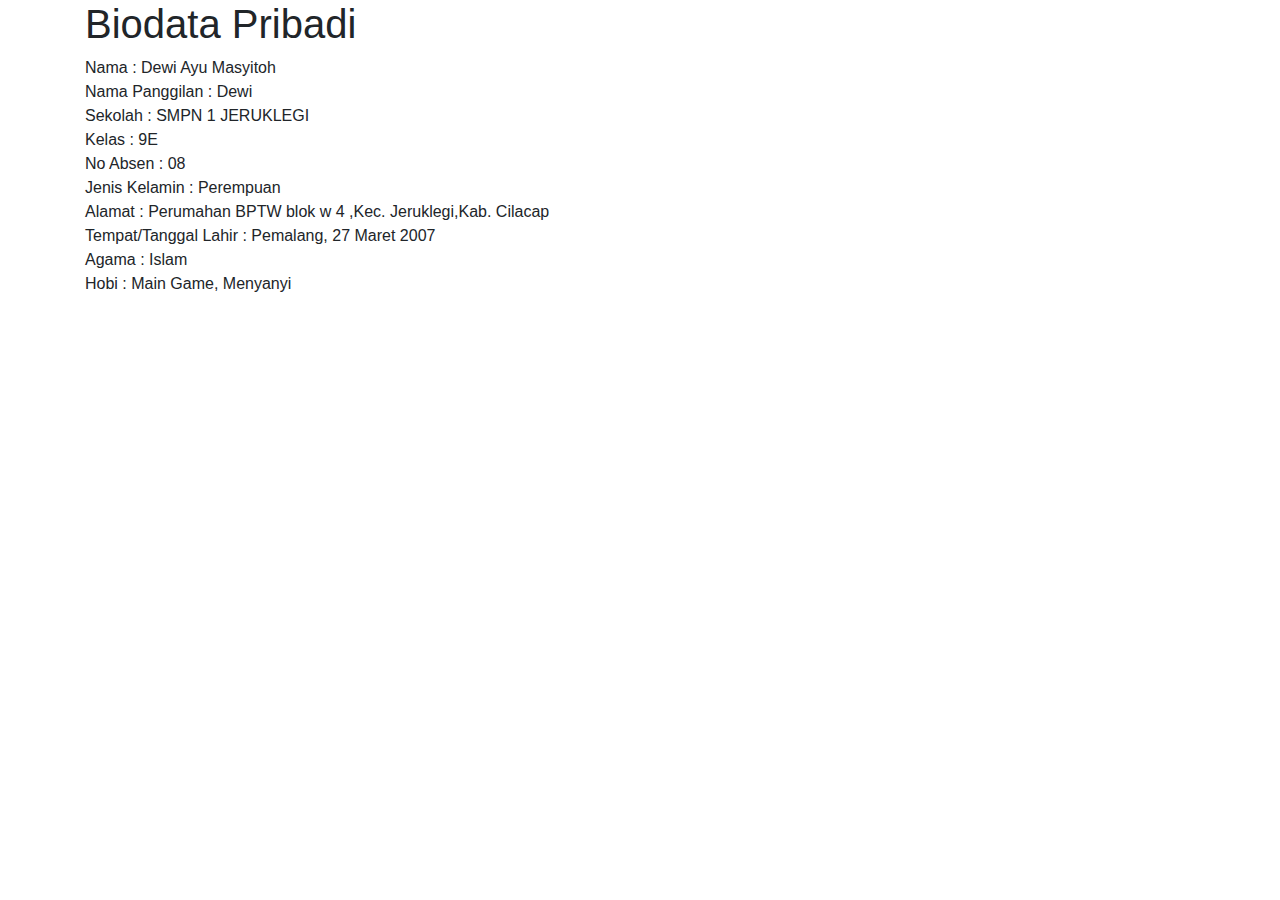
<file: dewi1.html>
<!DOCTYPE html>
<html>
<head>
   <meta charset="utf-8">
   <meta http-equiv="X-UA-Compatible" content="IE=edge">
   <meta name="viewport" content="width=device-width, initial-scale=1">
   
   <title>Project 1 - Dewi Ayu Masyitoh</title>
   
   <link rel="stylesheet" href="css/bootstrap.css">
</head>
<body>
   <div class="container">
		<h1>Biodata Pribadi</h1>
		Nama : Dewi Ayu Masyitoh
		<br>
		Nama Panggilan : Dewi
		<br>
		Sekolah : SMPN 1 JERUKLEGI
		<br>
		Kelas : 9E
		<br>
		No Absen : 08
		<br>
		Jenis Kelamin : Perempuan
		<br>
		Alamat : Perumahan BPTW blok w 4 ,Kec. Jeruklegi,Kab. Cilacap
		<br>
		Tempat/Tanggal Lahir : Pemalang, 27 Maret 2007
		<br>
		Agama : Islam
		<br>
		Hobi : Main Game, Menyanyi
   </div>
</body>
</html>
</file>
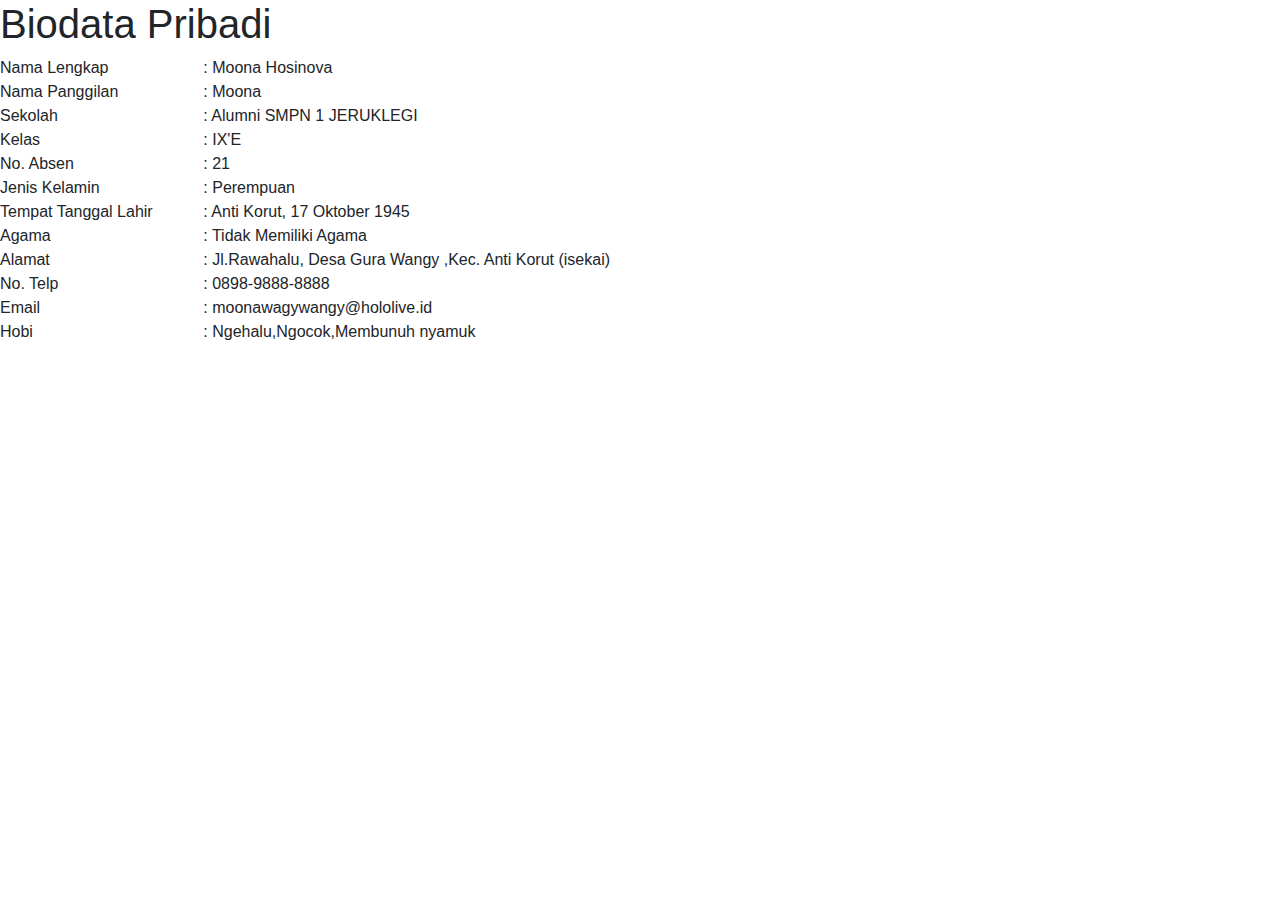
<file: moona wangy wangy.html>
<!DOCTYPE html>
<html>
<head>
	<meta charset="utf-8">
	<meta http-equiv="X-UA-Compatible" content="IE=edge">
	<meta name="viewport" content="width=device-width, initial-scale=1">

	<title>Project 2 - Moona</title>

	<link rel="stylesheet" href="css/bootstrap.css">
</head>
<body>
	<h1>Biodata Pribadi</h1>
	<div class="row">
		<div class="col-md-2">Nama Lengkap</div>: Moona Hosinova
	</div>
	<div class="row">
		<div class="col-md-2">Nama Panggilan</div>: Moona
	</div>
	<div class="row">
		<div class="col-md-2">Sekolah</div>: Alumni SMPN 1 JERUKLEGI
	</div>
	<div class="row">
		<div class="col-md-2">Kelas</div>: IX'E 
	</div>
	<div class="row">
		<div class="col-md-2">No. Absen</div>: 21
	</div>
	<div class="row">
		<div class="col-md-2">Jenis Kelamin</div>: Perempuan
	</div>
	<div class="row">
		<div class="col-md-2">Tempat Tanggal Lahir</div>: Anti Korut, 17 Oktober 1945
	</div>
	<div class="row">
		<div class="col-md-2">Agama</div>: Tidak Memiliki Agama
	</div>
	<div class="row">
		<div class="col-md-2">Alamat</div>: Jl.Rawahalu, Desa Gura Wangy ,Kec. Anti Korut (isekai)
	</div>
	<div class="row">
		<div class="col-md-2">No. Telp</div>: 0898-9888-8888
	</div>
	<div class="row">
		<div class="col-md-2">Email</div>: moonawagywangy@hololive.id
	</div>
	<div class="row">
		<div class="col-md-2">Hobi</div>: Ngehalu,Ngocok,Membunuh nyamuk
	</div>
</body>
</html>
</file>
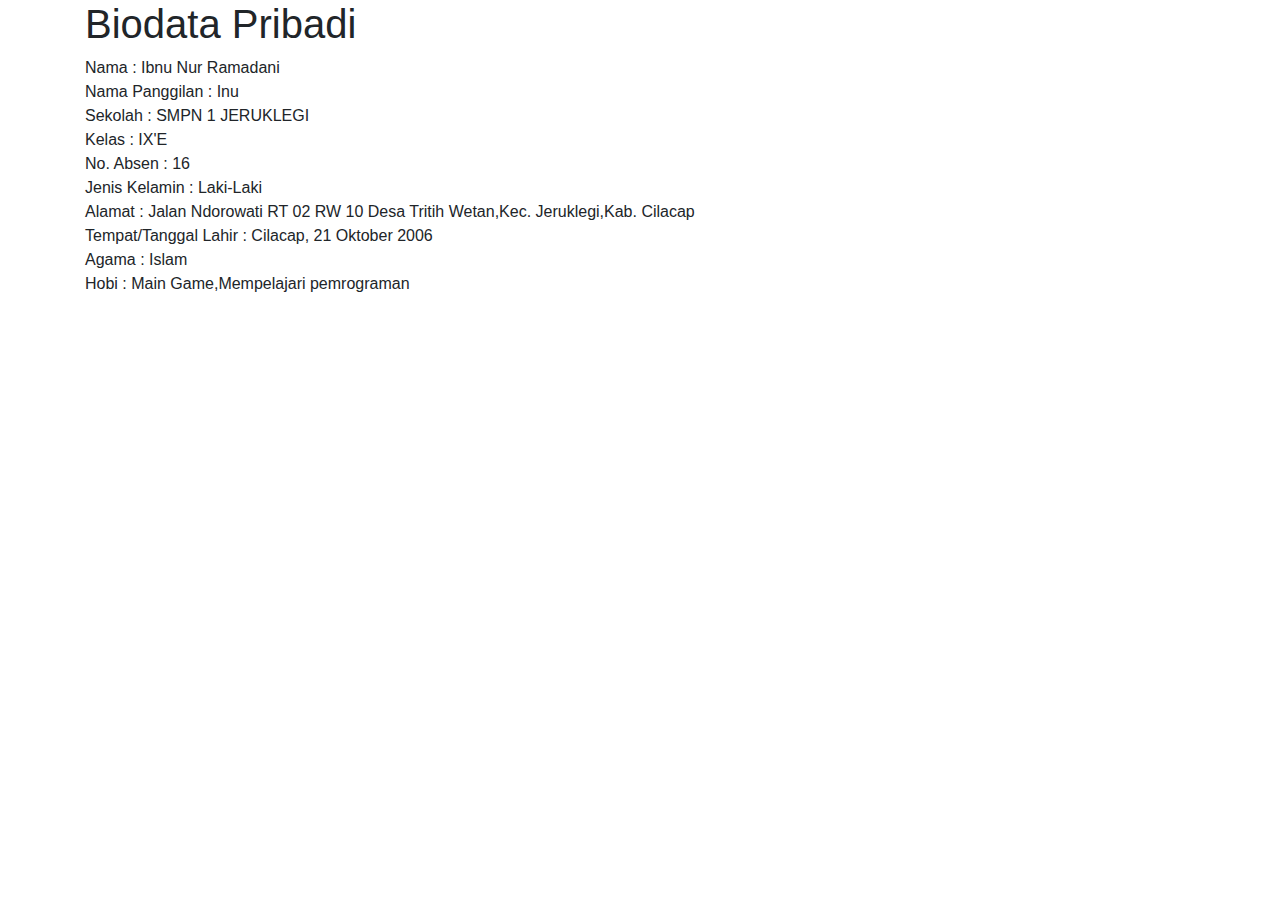
<file: project1.html>
<!DOCTYPE html>
<html>
<head>
	<meta charset="utf-8">
	<meta http-equiv="X-UA-Compatible" content="IE=edge">
	<meta name="viewport" content="width=device-width, initial-scale=1">
	
	<title>Project 1 - Ibnu Nur Ramadani</title>

	<link rel="stylesheet" href="css/bootstrap.css">
</head>
<body>
	<div class="container">
		<h1>Biodata Pribadi</h1>
		Nama : Ibnu Nur Ramadani
		<br>
		Nama Panggilan : Inu
		<br>
		Sekolah : SMPN 1 JERUKLEGI
		<br>
		Kelas : IX'E
		<br>
		No. Absen : 16
		<br>
		Jenis Kelamin : Laki-Laki
		<br>
		Alamat : Jalan Ndorowati RT 02 RW 10 Desa Tritih Wetan,Kec. Jeruklegi,Kab. Cilacap
		<br>
		Tempat/Tanggal Lahir : Cilacap, 21 Oktober 2006
		<br>
		Agama : Islam
		<br>
		Hobi : Main Game,Mempelajari pemrograman
	</div>
</body>
</html>
</file>
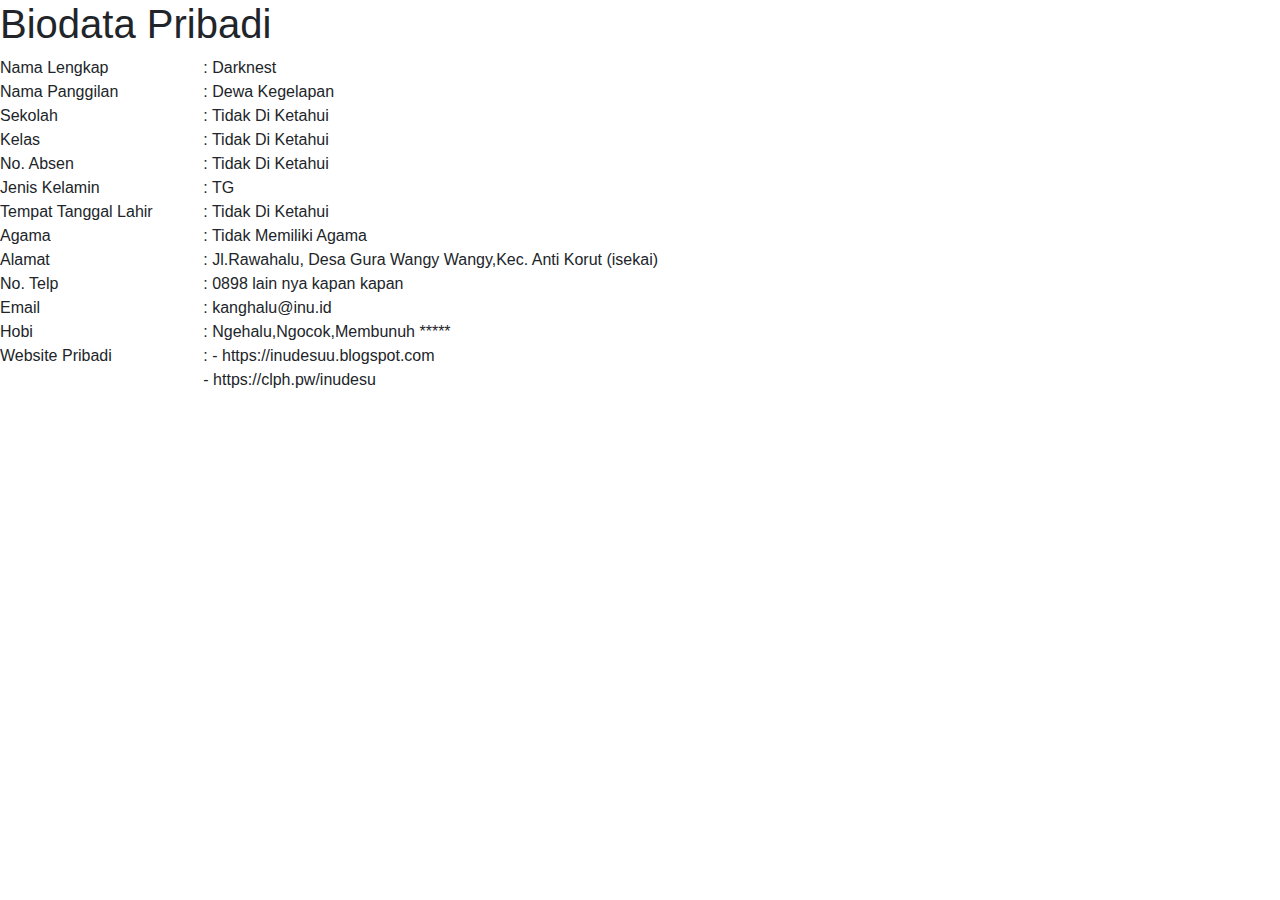
<file: project2.html>
<!DOCTYPE html>
<html>
<head>
	<meta charset="utf-8">
	<meta http-equiv="X-UA-Compatible" content="IE=edge">
	<meta name="viewport" content="width=device-width, initial-scale=1">

	<title>Project 2 - Demon</title>

	<link rel="stylesheet" href="css/bootstrap.css">
</head>
<body>
	<h1>Biodata Pribadi</h1>
	<div class="row">
		<div class="col-md-2">Nama Lengkap</div>: Darknest
	</div>
	<div class="row">
		<div class="col-md-2">Nama Panggilan</div>: Dewa Kegelapan
	</div>
	<div class="row">
		<div class="col-md-2">Sekolah</div>: Tidak Di Ketahui
	</div>
	<div class="row">
		<div class="col-md-2">Kelas</div>: Tidak Di Ketahui
	</div>
	<div class="row">
		<div class="col-md-2">No. Absen</div>: Tidak Di Ketahui
	</div>
	<div class="row">
		<div class="col-md-2">Jenis Kelamin</div>: TG
	</div>
	<div class="row">
		<div class="col-md-2">Tempat Tanggal Lahir</div>: Tidak Di Ketahui
	</div>
	<div class="row">
		<div class="col-md-2">Agama</div>: Tidak Memiliki Agama
	</div>
	<div class="row">
		<div class="col-md-2">Alamat</div>: Jl.Rawahalu, Desa Gura Wangy Wangy,Kec. Anti Korut (isekai)
	</div>
	<div class="row">
		<div class="col-md-2">No. Telp</div>: 0898 lain nya kapan kapan
	</div>
	<div class="row">
		<div class="col-md-2">Email</div>: kanghalu@inu.id
	</div>
	<div class="row">
		<div class="col-md-2">Hobi</div>: Ngehalu,Ngocok,Membunuh *****
	</div>
	<div class="row">
		<div class="col-md-2">Website Pribadi</div>:
		- https://inudesuu.blogspot.com
		<br>
		 - https://clph.pw/inudesu
	</div>
</body>
</html>
</file>
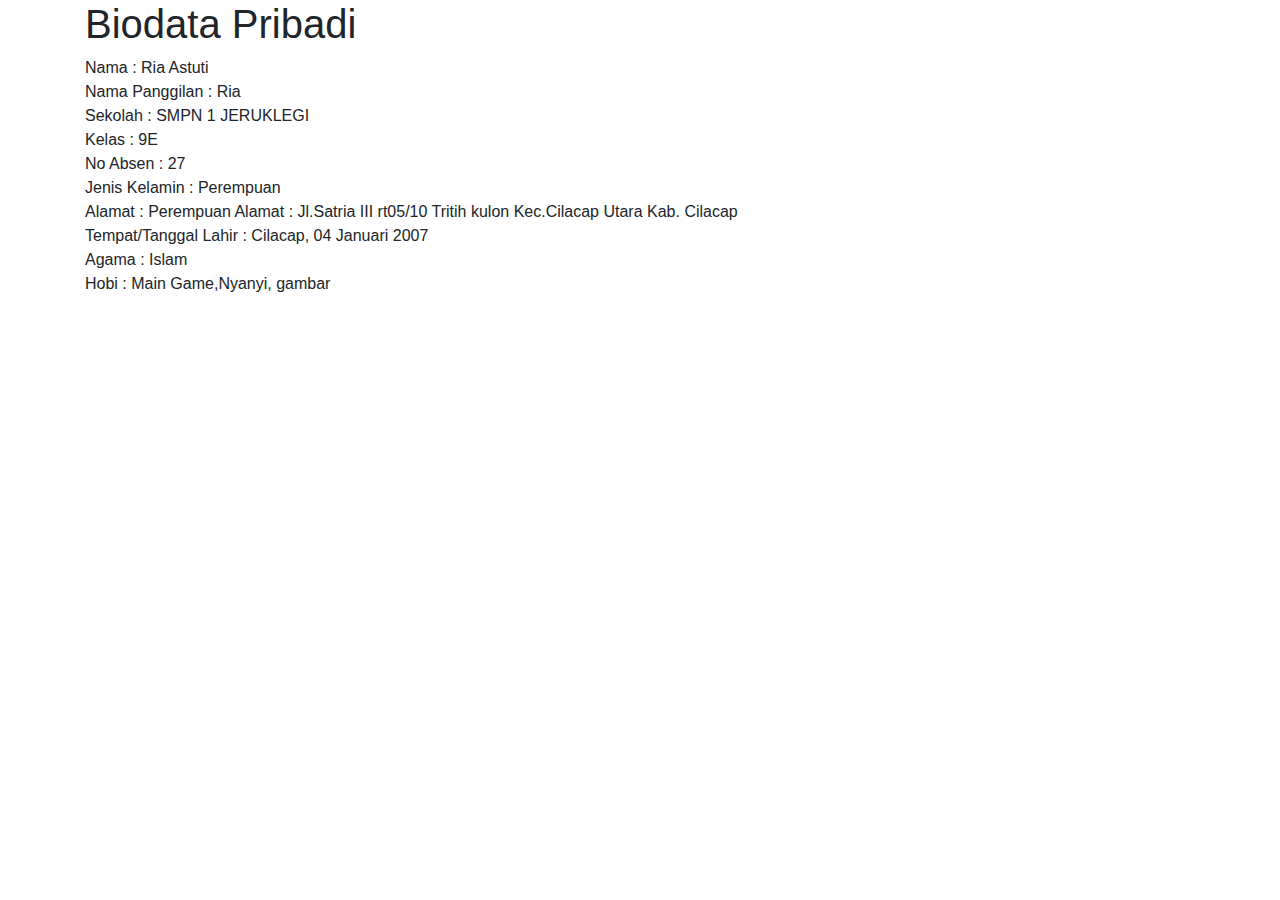
<file: ria1.html>
<!DOCTYPE html>
<html>
<head>
   <meta charset="utf-8">
   <meta http-equiv="X-UA-Compatible" content="IE=edge">
   <meta name="viewport" content="width=device-width, initial-scale=1">
   
   <title>Project 1 - Ria Astuti</title>
   
   <link rel="stylesheet" href="css/bootstrap.css">
</head>
<body>
   <div class="container">
		<h1>Biodata Pribadi</h1>
		Nama : Ria Astuti
		<br>
		Nama Panggilan : Ria
		<br>
		Sekolah : SMPN 1 JERUKLEGI
		<br>
		Kelas : 9E
		<br>
		No Absen : 27
		<br>
		Jenis Kelamin : Perempuan
		<br>
		Alamat : Perempuan
Alamat : Jl.Satria III rt05/10 Tritih kulon Kec.Cilacap Utara Kab. Cilacap
		<br>
		Tempat/Tanggal Lahir : Cilacap, 04 Januari 2007
		<br>
		Agama : Islam
		<br>
		Hobi : Main Game,Nyanyi, gambar
   </div>
</body>
</html>
</file>
